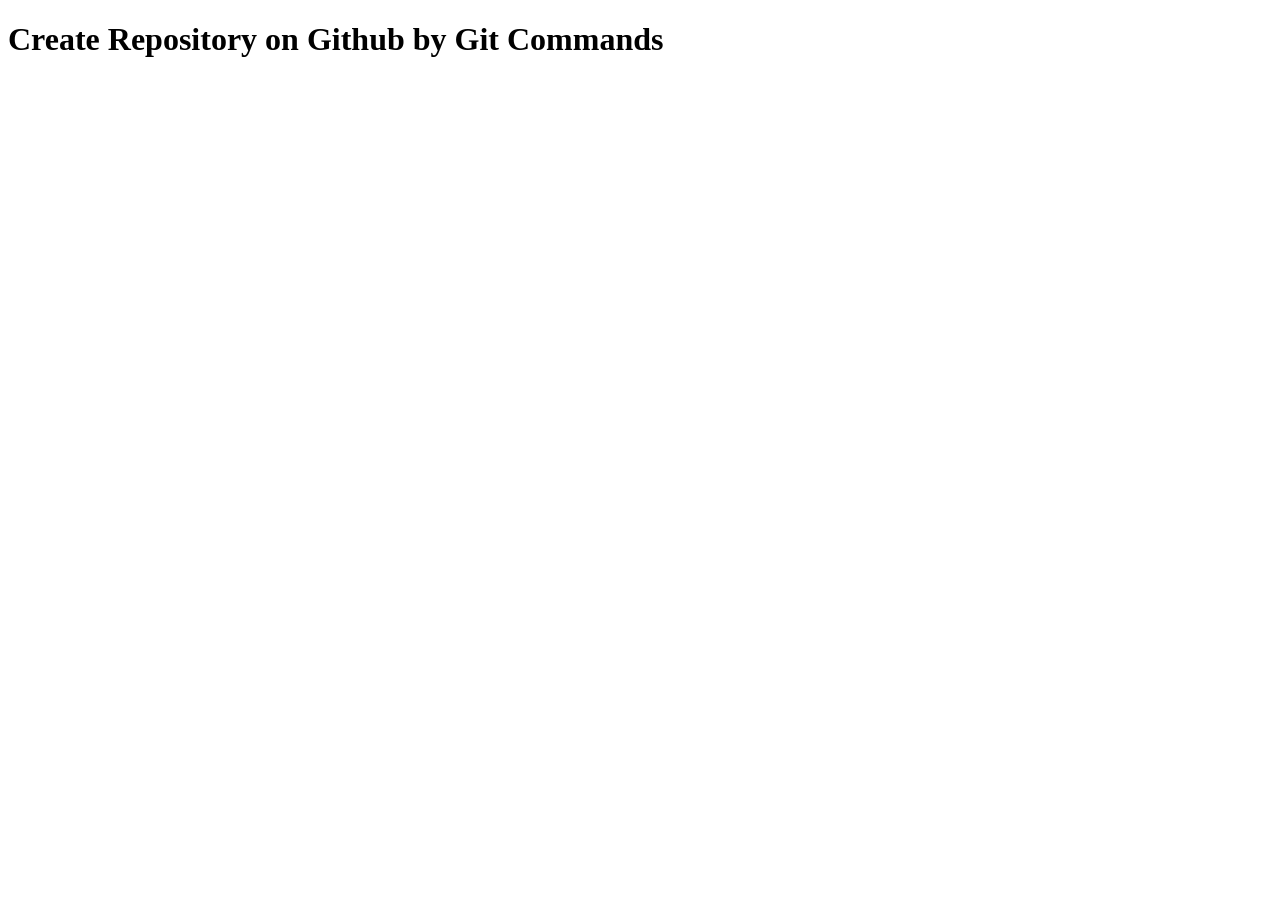
<file: index.html>
<!DOCTYPE html>
<html lang="en">
<head>
  <meta charset="UTF-8">
  <meta name="viewport" content="width=device-width, initial-scale=1.0">
  <title>Assignment-7</title>
</head>
<body>
  <h1>Create Repository on Github by Git Commands</h1>
</body>
</html>
</file>
